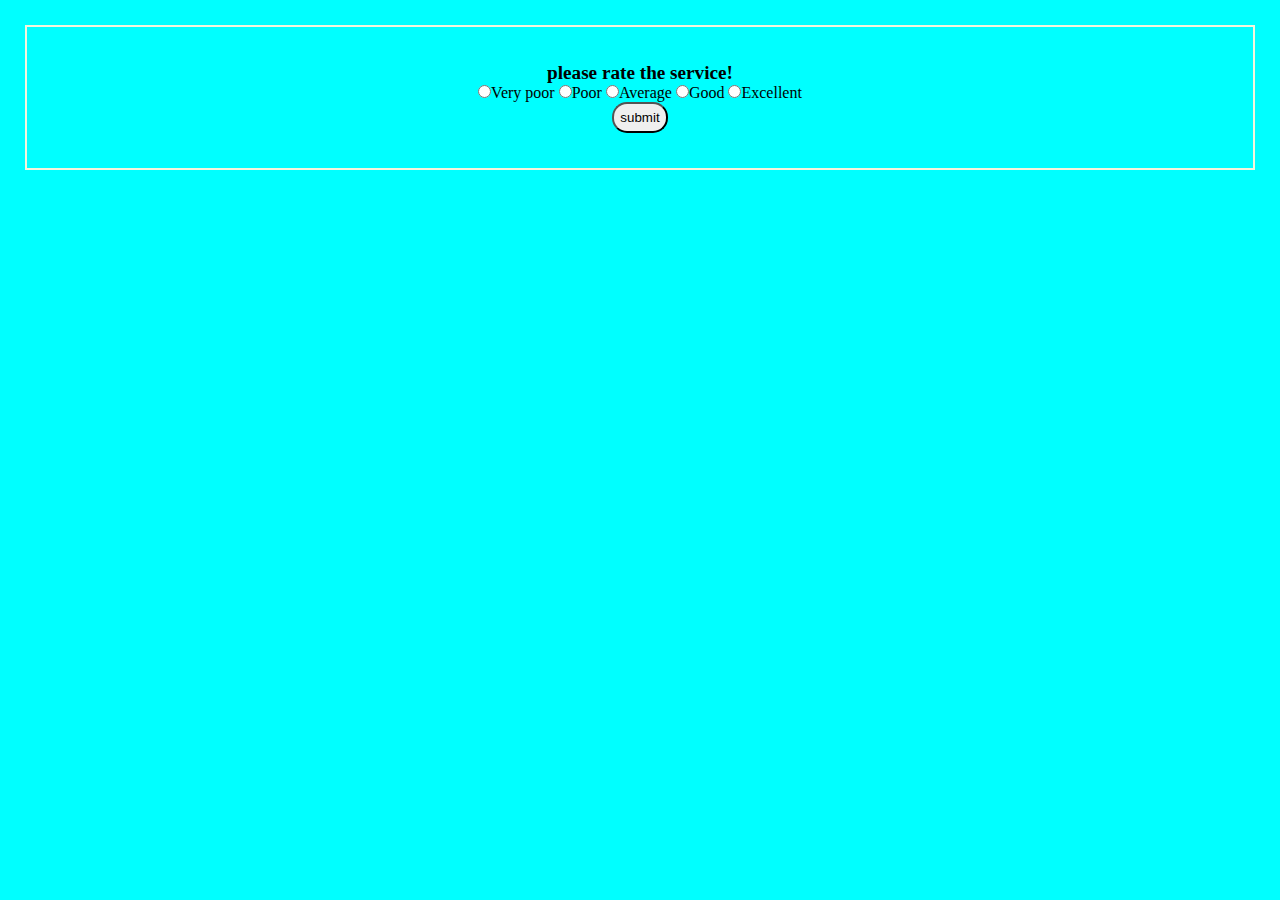
<file: JsDOM/index.html>
<!DOCTYPE html>
<html lang="en">
<head>
    <meta charset="UTF-8">
    <meta name="viewport" content="width=device-width, initial-scale=1.0">
    <title>Document</title>
     <link rel="stylesheet" href="style.css">
</head>
<body>
<div class="container">
   <p  style="font-size: larger; font-weight: bold;">please rate the service!</p>
   <p >

    <label for="very-poor">
        <input type="radio" name="rate" value="very poor" id="very-poor">Very poor
    </label>
    <label for="poor">
        <input type="radio" name="rate" value="poor" id="poor">Poor
    </label>
    <label for="average">
        <input type="radio" name="rate" value="average" id="average">Average
    </label>
    <label for="good">
        <input type="radio" name="rate" value="good" id="good">Good
    </label>
    <label for="excellent">
        <input type="radio" name="rate" value="excellent" id="excellent">Excellent
    </label>

    <p>
        <button id="btnn">submit</button>
    </p>
   </p>

   <p  id="output">
   
   </p>

</div>

    <script src="getEleByName.js"></script>
</body>
</html>
</file>
<file: JsDOM/style.css>
*{
    margin: 0;
    padding: 0;
    box-sizing: border-box;
   }
   body{
    
    background-color: aqua;
   }

   .container{
    display: flex;
    flex-direction: column;
    justify-content: center;
    align-items:center;
    margin: 25px;
    padding: 35px;
    border: 2px solid beige;
   }
   #btnn{
    padding: 6px;
    /* background-color: rgb(138, 78, 194); */
    /* color: white; */
    cursor: pointer;
    border-radius: 15px;
   }
   #output{
    font-size: larger;
    font-weight: bolder;
   }
</file>
